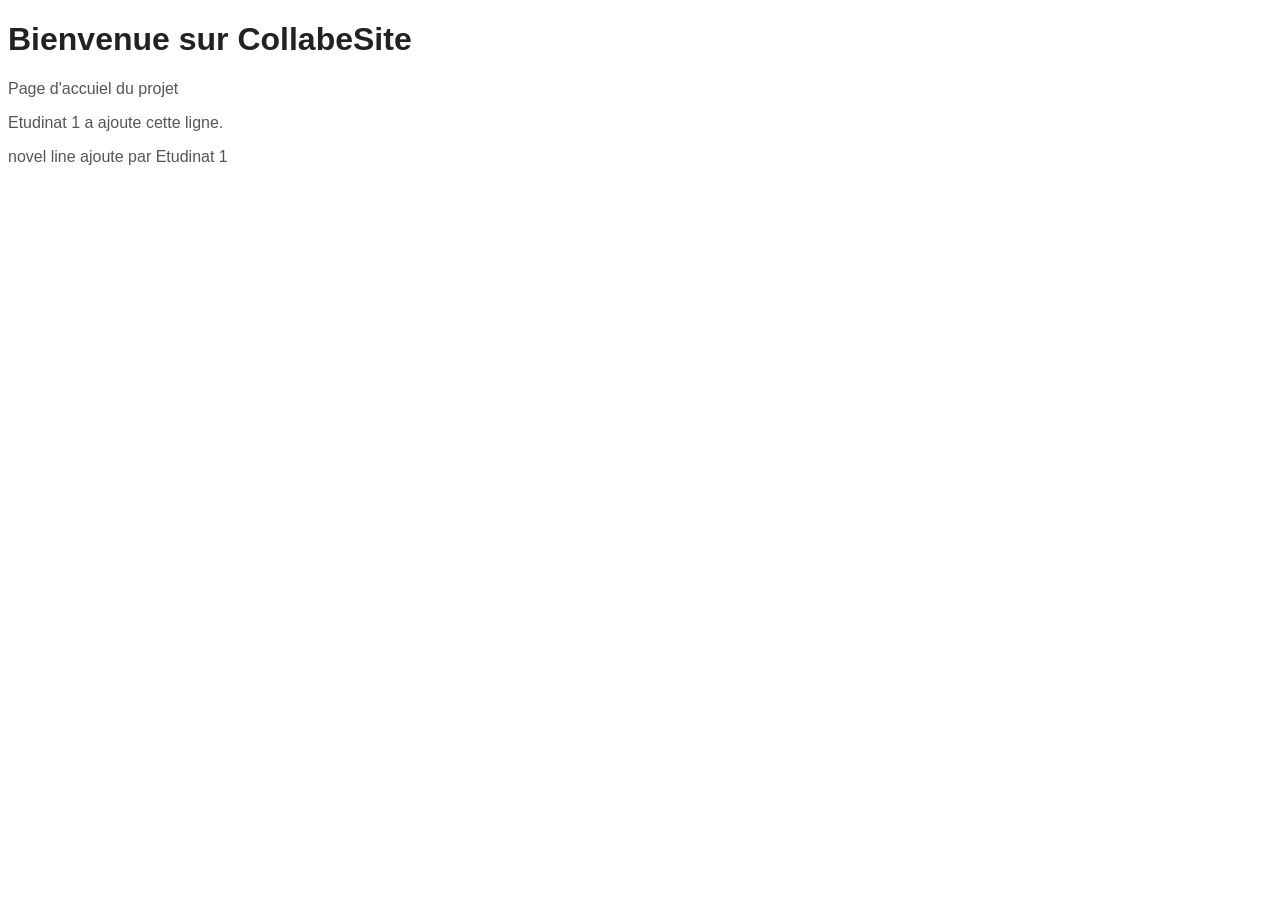
<file: index.html>
<!DOCTYPE html>
<html lang="en">

<head>
    <meta charset="UTF-8">
    <meta name="viewport" content="width=device-width, initial-scale=1.0">
    <link rel="stylesheet" href="style.css">
    <title>CollabeSite</title>
</head>

<body>
    <h1>Bienvenue sur CollabeSite</h1>
    <p>Page d'accuiel du projet</p>
    <p>Etudinat 1 a ajoute cette ligne.</p>
    <p>novel line ajoute par Etudinat 1</p>
</body>

</html>
</file>
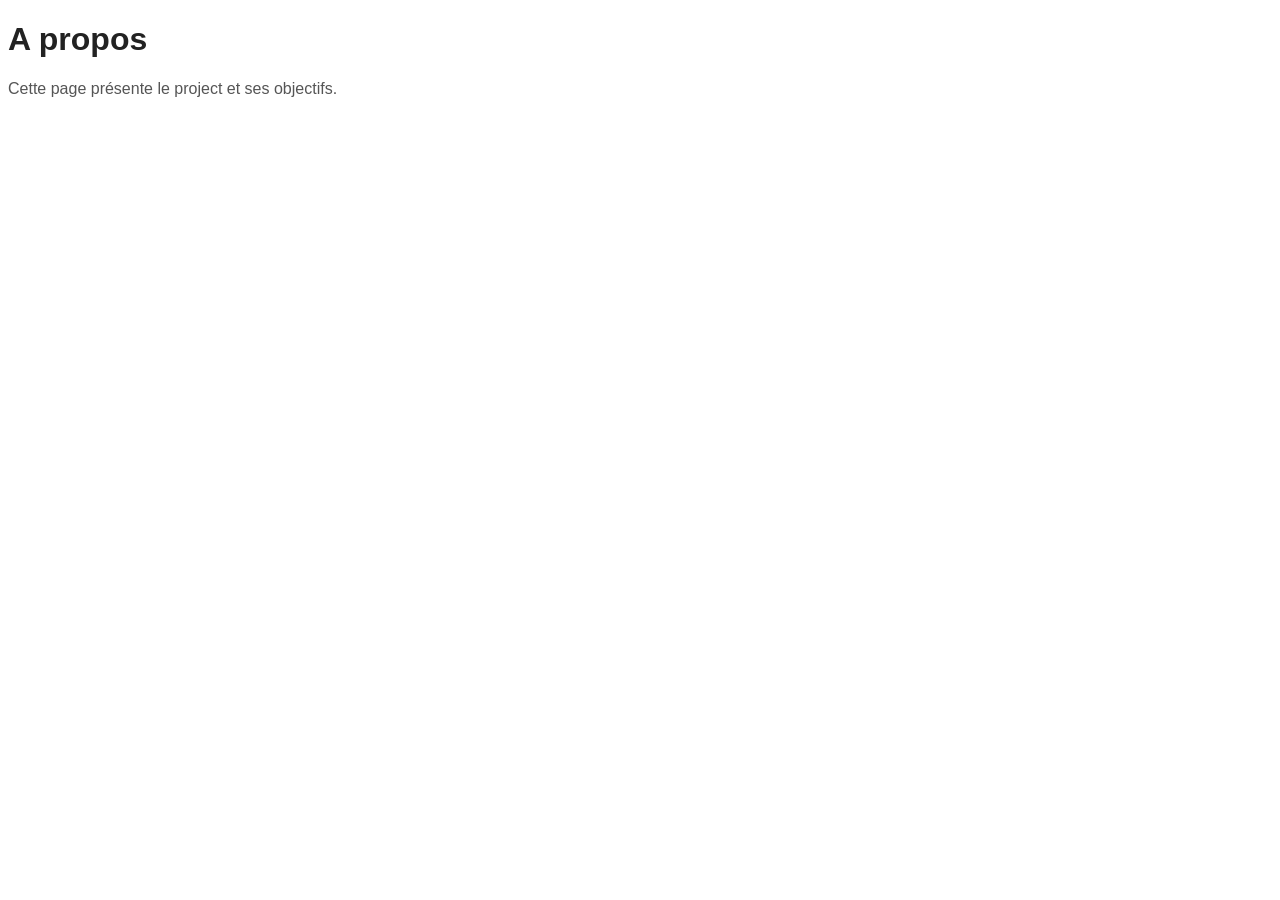
<file: about.html>
<!DOCTYPE html>
<html lang="en">
<head>
    <meta charset="UTF-8">
    <meta name="viewport" content="width=device-width, initial-scale=1.0">
    <title>Document</title>
    <link rel="stylesheet" href="style.css">
</head>
<body>
    <h1>A propos</h1>
    <p>Cette page présente le project et ses objectifs.</p>
</body>
</html>
</file>
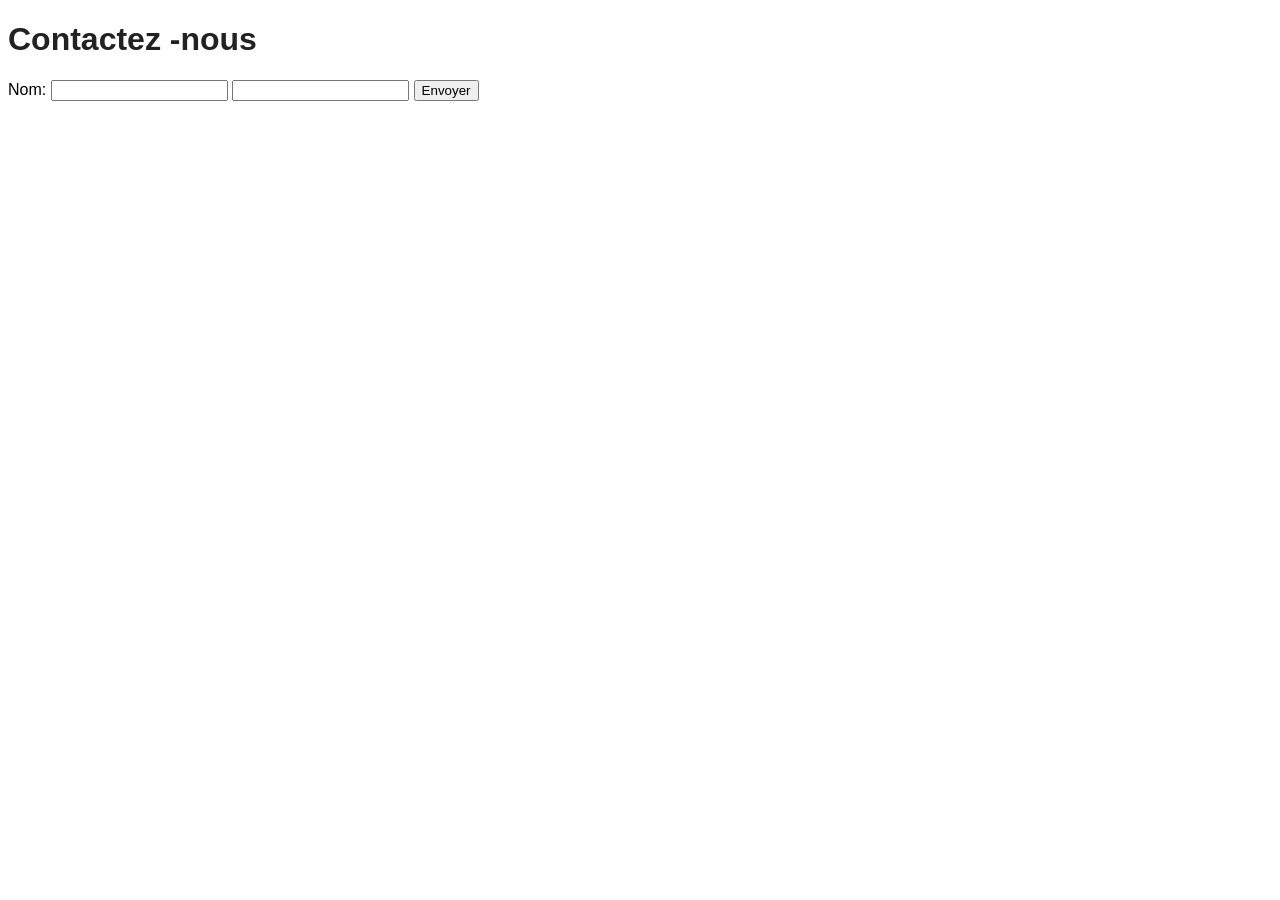
<file: contact.html>
<!DOCTYPE html>
<html lang="en">
<head>
    <meta charset="UTF-8">
    <meta name="viewport" content="width=device-width, initial-scale=1.0">
    <title>Document</title>
    <link rel="stylesheet" href="style.css">
</head>
<body>
    <h1>Contactez -nous</h1>
    <form >
        <label for="name">Nom:</label>
        <input type="text" name="name" id="name">
        <label for="email"></label>
        <input type="email" name="email" id="email">
        <input type="submit" value="Envoyer">
    </form>
</body>
</html>
</file>
<file: style.css>
body {
    font-family: Arial, sans-serif;
    background-color: #fff;
}

h1 {
    color: #222;
}

P {
    color: #555;
}
</file>
